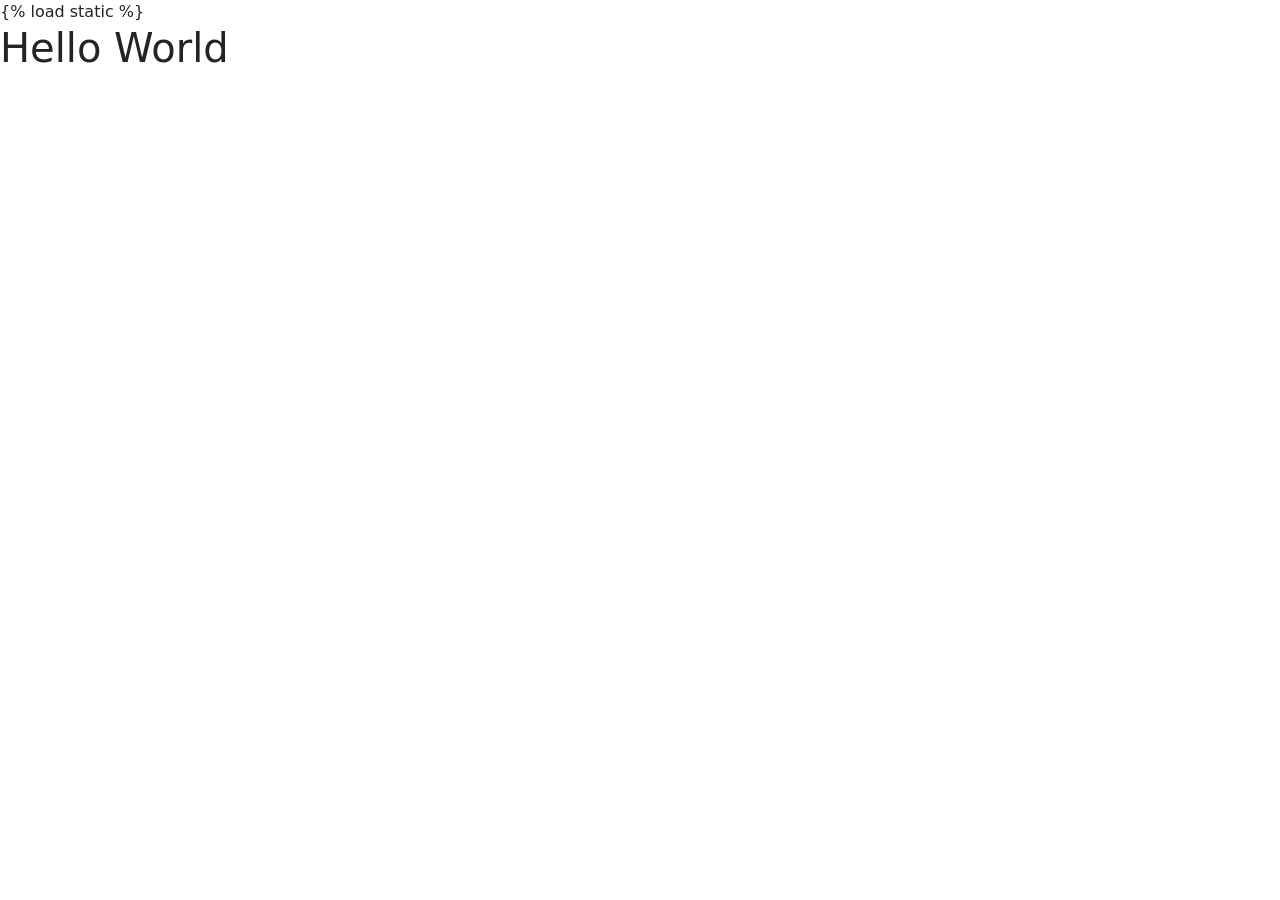
<file: blogpr/blog/templates/blog/index.html>
<!DOCTYPE html>
<html lang="en">
<head>
    <meta charset="UTF-8">
    <meta name="viewport" content="width=device-width, initial-scale=1.0">
    <title>templates</title>

    {% load static %}
    <link rel="stylesheet" href="https://cdnjs.cloudflare.com/ajax/libs/bootstrap/5.3.3/css/bootstrap.min.css" />
    <script src="https://cdnjs.cloudflare.com/ajax/libs/bootstrap/5.3.3/js/bootstrap.min.js" ></script>
    
</head>
<body>
    <h1>
        Hello World
    </h1>
</body>
</html>
</file>
